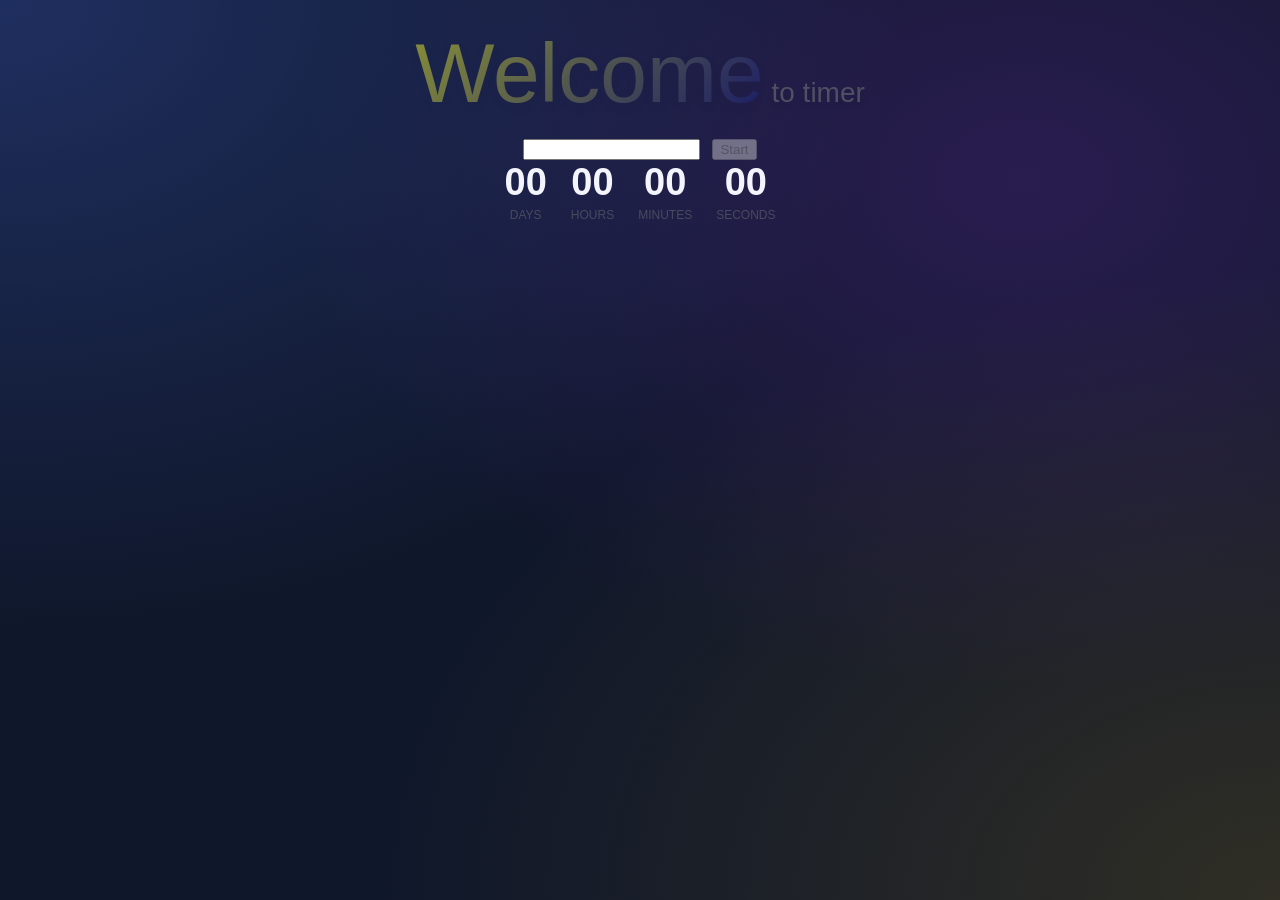
<file: src/1-timer.html>
<!DOCTYPE html>
<html lang="en">

<head>
  <meta charset="UTF-8" />
  <meta http-equiv="X-UA-Compatible" content="IE=edge" />
  <meta name="viewport" content="width=device-width, initial-scale=1.0" />
  <title>Timer | JS Web App</title>
  <link rel="stylesheet" href="./css/styles.css" />
</head>

<body>
  <load src="./partials/header.html" icon-path="./img/sprite.svg#logo" highlight-act="active" />

  <main>
    <div class="container">
      <h1 class="main-title">
        <span class="main-title-gradient">Welcome</span> to timer
      </h1>

      <div class="timer-controls">
        <input type="text" id="datetime-picker" />
        <button type="button" data-start disabled>Start</button>
      </div>

      <div class="timer">
        <div class="field">
          <span class="value" data-days>00</span>
          <span class="label">Days</span>
        </div>
        <div class="field">
          <span class="value" data-hours>00</span>
          <span class="label">Hours</span>
        </div>
        <div class="field">
          <span class="value" data-minutes>00</span>
          <span class="label">Minutes</span>
        </div>
        <div class="field">
          <span class="value" data-seconds>00</span>
          <span class="label">Seconds</span>
        </div>
      </div>

      <load src="./partials/back-link.html" />
    </div>
  </main>

  <load src="./partials/footer.html" />
  <script type="module" src="./js/1-timer.js"></script>
</body>

</html>
</file>
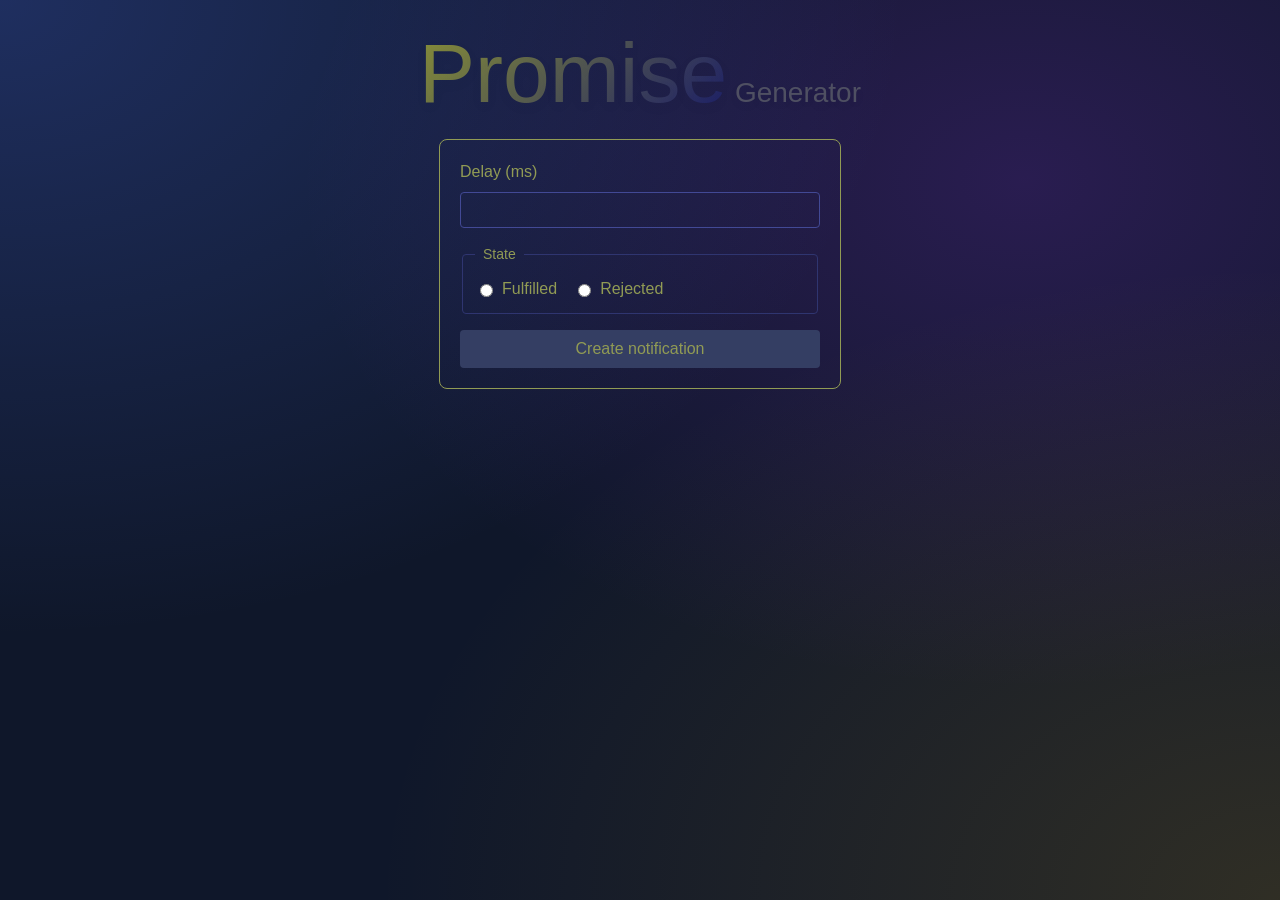
<file: src/2-snackbar.html>
<!DOCTYPE html>
<html lang="en">

<head>
  <meta charset="UTF-8" />
  <meta http-equiv="X-UA-Compatible" content="IE=edge" />
  <meta name="viewport" content="width=device-width, initial-scale=1.0" />
  <title>Snackbar | JS Web App</title>
  <link rel="stylesheet" href="./css/styles.css" />
</head>

<body>
  <load src="./partials/header.html" icon-path="./img/sprite.svg#logo" highlight-curr="active" />

  <main>
    <div class="container">
      <h1 class="main-title">
        <span class="main-title-gradient">Promise</span> Generator
      </h1>

      <form class="form">
        <label class="form-label">
          Delay (ms)
          <input type="number" name="delay" min="0" required />
        </label>

        <fieldset class="form-fieldset">
          <legend>State</legend>
          <div class="radio-group">
            <label class="text-radio">
              <input type="radio" name="state" value="fulfilled" required />
              Fulfilled
            </label>
            <label class="text-radio">
              <input type="radio" name="state" value="rejected" required />
              Rejected
            </label>
          </div>
        </fieldset>

        <button type="submit" class="submit-btn">Create notification</button>
      </form>

      <load src="./partials/back-link.html" />
    </div>
  </main>

  <load src="./partials/footer.html" />
  <script type="module" src="./js/2-snackbar.js"></script>
</body>

</html>
</file>
<file: src/css/styles.css>
/**
  |============================
  | include css partials with
  | default @import url()
  |============================
*/
/* Common styles */
@import url('./reset.css');
@import url('./base.css');
@import url('./container.css');
@import url('./animations.css');

/* Sections style */
@import url('./header.css');
@import url('./vite-promo.css');
@import url('./badges.css');
@import url('./back-link.css');
@import url('./footer.css');

body {
  margin: 0;
  min-height: 100vh;
  font-family: "Montserrat", sans-serif;
  color: #f4f4fd;
  background-color: #0f172a;
  background-image:
    radial-gradient(at 0% 0%, rgba(78, 117, 255, 0.25) 0px, transparent 50%),
    radial-gradient(at 100% 100%, rgba(234, 179, 8, 0.15) 0px, transparent 50%),
    radial-gradient(at 80% 20%, rgba(147, 51, 234, 0.2) 0px, transparent 50%);

  background-attachment: fixed;
}

.main-title {
  font-family: "Montserrat", sans-serif;
  font-size: 28px;
  font-weight: 300;
  line-height: 0.8;
  letter-spacing: -0.0em;
  color: #4f5062;
  text-align: center;
  margin-top: 40px;
  margin-bottom: 32px;
  text-shadow: 0px 4px 12px rgba(46, 47, 66, 0.05);
}

.main-title-gradient {
  background: linear-gradient(135deg, #878e3a 0%, #1d2067 100%);
  -webkit-background-clip: text;
  -webkit-text-fill-color: transparent;
  display: inline-block;
}

.timer-controls {
  display: flex;
  gap: 12px;
  margin-bottom: 42px;
  justify-content: center;
  margin:  auto;
  max-width: max-content;
}

.timer {
  display: flex;
  gap: 24px;
  justify-content: center;
  margin: 0 auto;
  max-width: max-content;
}

.field {
  display: flex;
  flex-direction: column;
  align-items: center;
}

.value {
  font-size: 38px;
  font-weight: 700;
  line-height: 1.2;
}

.label {
  font-size: 12px;
  text-transform: uppercase;
  color: #494a5d;
}

.form {
  display: flex;
  flex-direction: column;
  gap: 16px;
  max-width: 360px;
  margin: 0 auto 32px auto;
  padding: 20px;
  border: 1px solid #919b54;
  border-radius: 8px;
}

.form-label {
  display: flex;
  flex-direction: column;
  gap: 8px;
  font-size: 16px;
  font-weight: 500;
  color: #919b54;
}

.text-radio {
  color: #919b54;
}

.form input[type="number"] {
  padding: 8px 12px;
  border: 1px solid #424995;
  border-radius: 4px;
  outline: none;
  font-size: 16px;
  background-color: transparent;
  color: #e7e9be;
}

.form input[type="number"]:focus {
  border-color: #242e51;
}

.form-fieldset {
  border: 1px solid #2f3570;
  border-radius: 4px;
  padding: 12px;
}

.form-fieldset legend {
  padding: 0 8px;
  font-size: 14px;
  color: #919b54;
}

.radio-group {
  display: flex;
  gap: 16px;
}

.radio-group label {
  display: flex;
  align-items: center;
  gap: 6px;
  cursor: pointer;
}

.submit-btn {
  padding: 10px 16px;
  background-color: #343e63;
  color: #919b54;
  border: none;
  border-radius: 4px;
  font-size: 16px;
  font-weight: 500;
  cursor: pointer;
  transition: background-color 250ms cubic-bezier(0.4, 0, 0.2, 1);
}

.submit-btn:hover {
  background-color: #6c8cff;
}
</file>
